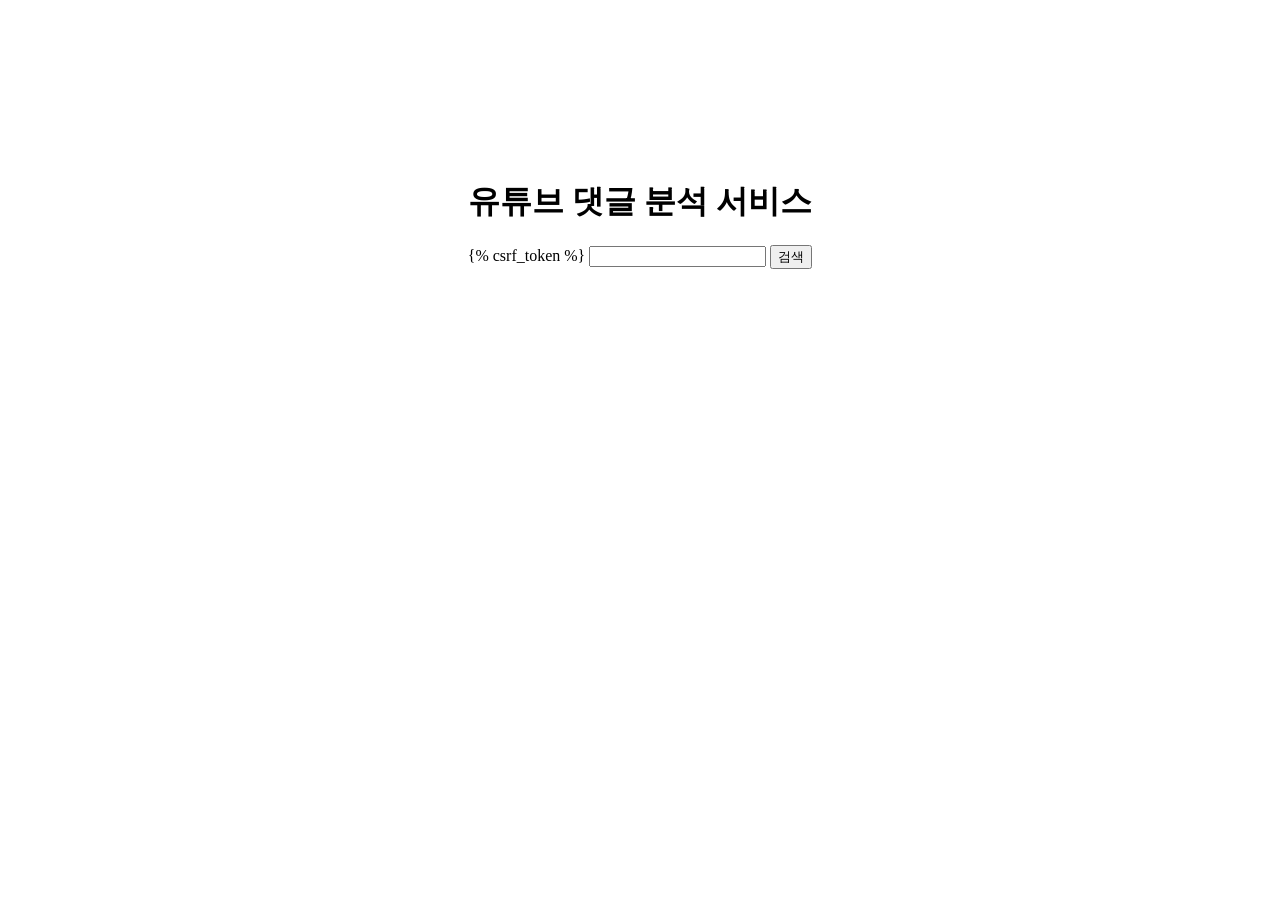
<file: 003 Code/YoutubeAnalysis/getCommentFromYoutube/templates/index.html>
<!DOCTYPE html>
<html lang="en">
  <head>
    <meta charset="UTF-8" />
    <meta http-equiv="X-UA-Compatible" content="IE=edge" />
    <meta name="viewport" content="width=device-width, initial-scale=1.0" />
  </head>
  <body>
    <div class="entire">
      <div style="text-align: center; margin-top: 180px">
        <h1>유튜브 댓글 분석 서비스</h1>

        <form method="POST" action="geturl/">
          {% csrf_token %}
          <input type="text" name="urlbox" />
          <input type="submit" class="btn" value="검색" name="mybtn" />
        </form>
      </div>
    </div>
  </body>
</html>
</file>
